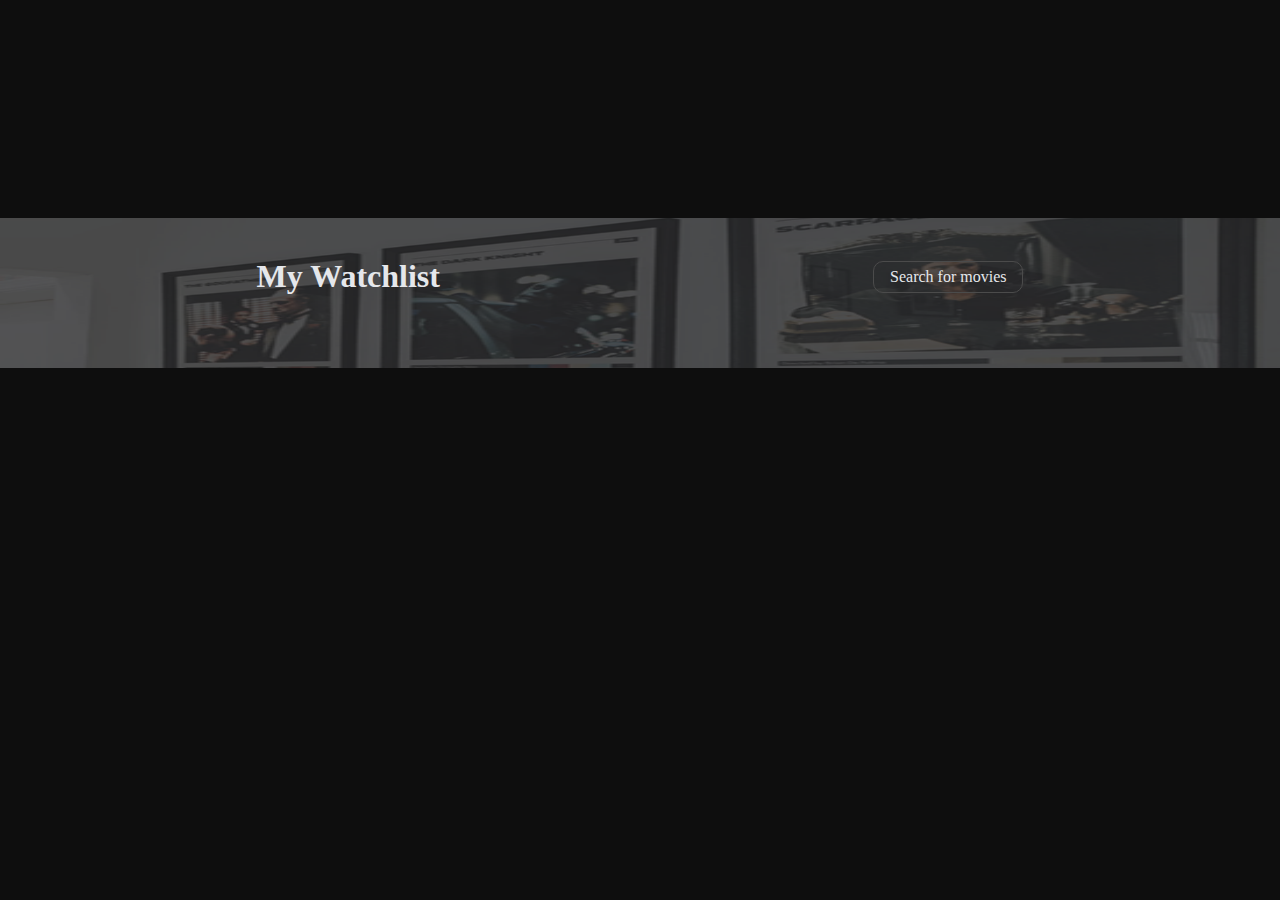
<file: watchlist.html>
<!DOCTYPE html>
<html lang="en">
<head>
  <meta charset="UTF-8">
  <meta name="viewport" content="width=device-width, initial-scale=1.0">
  <title>Dubemflix</title>
  <link rel="stylesheet" href="style.css">
</head>
<body>
  <div class="hero-section">
  <img src="image 36.png" alt="image of pictures in a museum" class="hero-image">
  <div class="find-film">
     <h1>My Watchlist</h1>
     <a href="index.html">Search for movies</a>
  </div>
</div>
<p class="logo">Your watchlist is looking a little empty...<br>➕Let's add some movies</p>
</body>
</html>
</file>
<file: style.css>
html, body{
  margin: 0;
  padding: 0;
}
body{
  background-color: rgb(14,14,14);
}

*{
  box-sizing: border-box;
}

/* hero section */

.hero-section{
  position: fixed;
  width: 100%;
}

.hero-image{
  width: 100%;
  height: 150px;
  background-color: rgb(46,46,47);

}

.search-bar{
  position: absolute;
}

.find-film h1{
  margin: 0px;
  padding: 0px;
  color: rgb(229,231,235); 
  font-size: 2rem;
}

.find-film{
  top: 10px;
  display: flex;
  justify-content: space-around;
  align-items: center;
  padding: 0px 2.5em;
  width: 100%;
  position: absolute;
  top: 40px;
}

.find-film a{
  text-decoration: none;
  color: rgb(229,231,235); 
  align-self: center;
  font-size: 1rem;
  padding: 0.4em 1em;
  border-radius: 10px;
  border: 1px solid rgb(75, 75, 75);
}

.search-bar{
  top: 150px;
  left: 50%;
  transform: translate(-50%, -50%); 
  display: flex;
}

.search-bar button {
 padding: 0.8em ;
 border: none;
border-bottom-right-radius: 6px;
border-top-right-radius: 6px;
 color: rgb(229,231,235);   
background-color: rgb(75, 75, 75);
  cursor: pointer;
}

.search-bar input{
 padding: 0.8em ;
 width: 60vw;
 border: none;
 border-top-left-radius:6px;
 border-bottom-left-radius:6px ;
 background-color: rgb(46,46,47);
 color: rgb(229,231,235);
 background-image: url("searchicon.png");
 background-size: 15px;
 background-repeat: no-repeat;
 background-position: 10px center;
 padding-left: 2.5em;
}
input::placeholder{
   color: rgb(229,231,235);   
  opacity: 0.4;
  }
/* movie section */
.logo, .logo-text{
  display: block;
  margin:  auto;
  margin-top: 13em;
  color: rgb(229,231,235);
  text-align: center;
  font-size: 1.05rem;
}

.logo-text{
  margin-top: 0.5rem;
  font-weight: 500;
  opacity: 0.8;
}

#container{
  padding: 200px 40px;

}
.movie{
     color: rgb(229,231,235);
     padding: 18px;
     border-bottom: 1px solid rgb(229,231,235);
}
.movie, .movie-header{
display: flex;
  gap: 15px;
 
}

.movie-info{
  display: flex;
  flex-direction: row;
  margin-bottom: 20px;

}

.movie img{
    width: 160px;
  height: 240px;
  object-fit: cover;         /* crop images to fill box, keeps aspect ratio */
  border-radius: 6px;
  flex-shrink: 0;            /* prevent image from shrinking in flex layout */
  margin-right: 12px;
  display: block;                                                                                  ;
}

.movie h2{
  margin-top: 0px;
  margin-bottom: 8px;
}
.movie p{
  margin: 3px;
   max-width: 700px;

}

.watchlist-btn {
  padding: 6px 12px;
  display: inline-block;
  border-radius: 6px;
  border: none;
  margin-left: 10px;
   flex: 0 0 auto;
  min-width: 88px;   
  height: 30px;      
  box-sizing: border-box;
}
</file>
